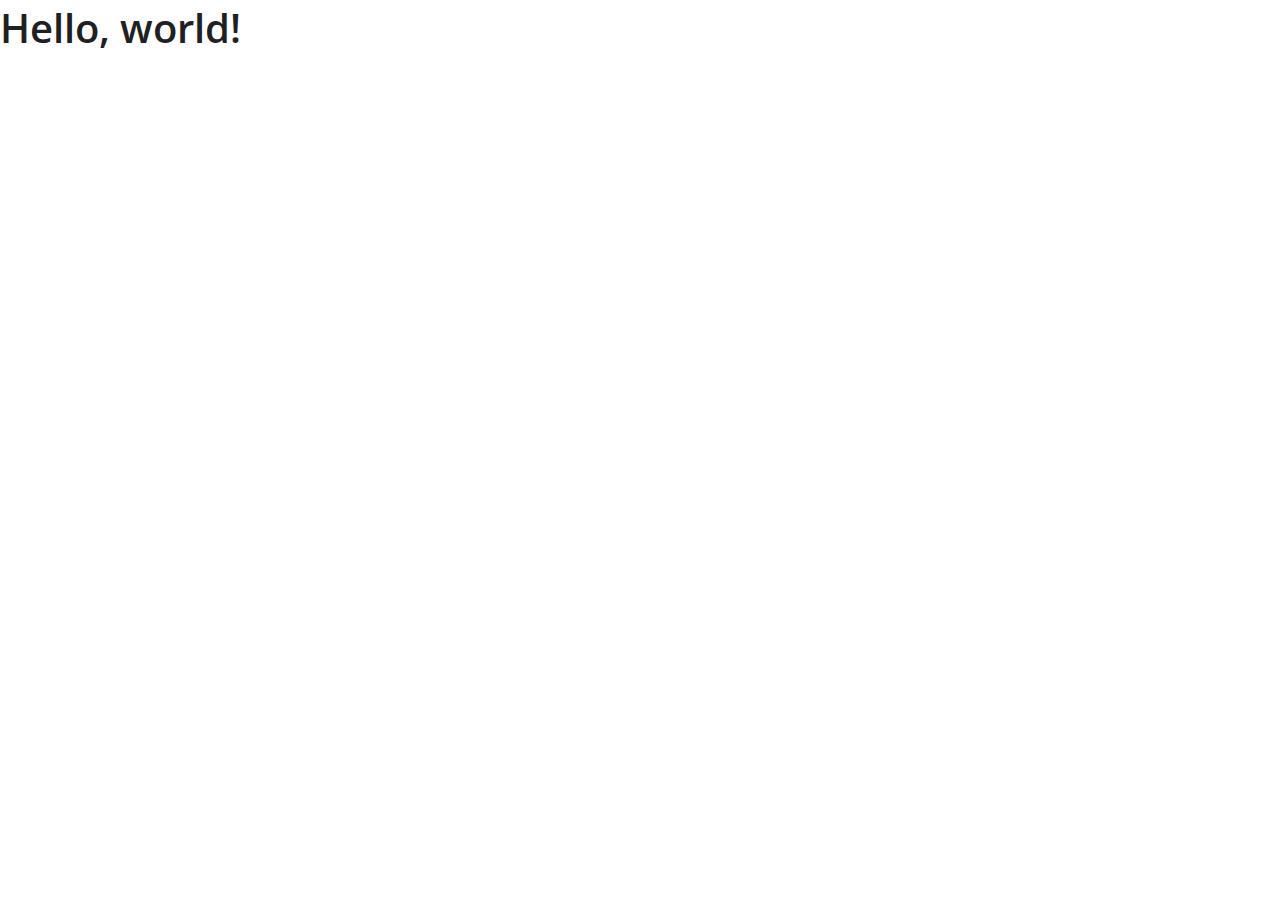
<file: static/blueberry/html/Example/index.html>
<!DOCTYPE html>
<html lang="en">
<head>
  <!-- Title -->
  <title>Hello, world!</title>

  <!-- Required Meta Tags Always Come First -->
  <meta charset="utf-8">
  <meta name="viewport" content="width=device-width, initial-scale=1, shrink-to-fit=no">

  <!-- Favicon -->
  <link rel="shortcut icon" href="../../favicon.ico">

  <!-- Font -->
  <link href="https://fonts.googleapis.com/css?family=Open+Sans:400,600&display=swap" rel="stylesheet">

  <!-- CSS Blueberry Template -->
  <link rel="stylesheet" href="../../assets/css/theme.css">
</head>
<body>
  <h1>Hello, world!</h1>

  <!-- JS Global Compulsory -->
  <script src="../../assets/vendor/jquery/dist/jquery.min.js"></script>
  <script src="../../assets/vendor/jquery-migrate/dist/jquery-migrate.min.js"></script>
  <script src="../../assets/vendor/bootstrap/dist/js/bootstrap.bundle.min.js"></script>

  <!-- JS Blueberry -->
  <script src="../../assets/js/hs.core.js"></script>
</body>
</html>
</file>
